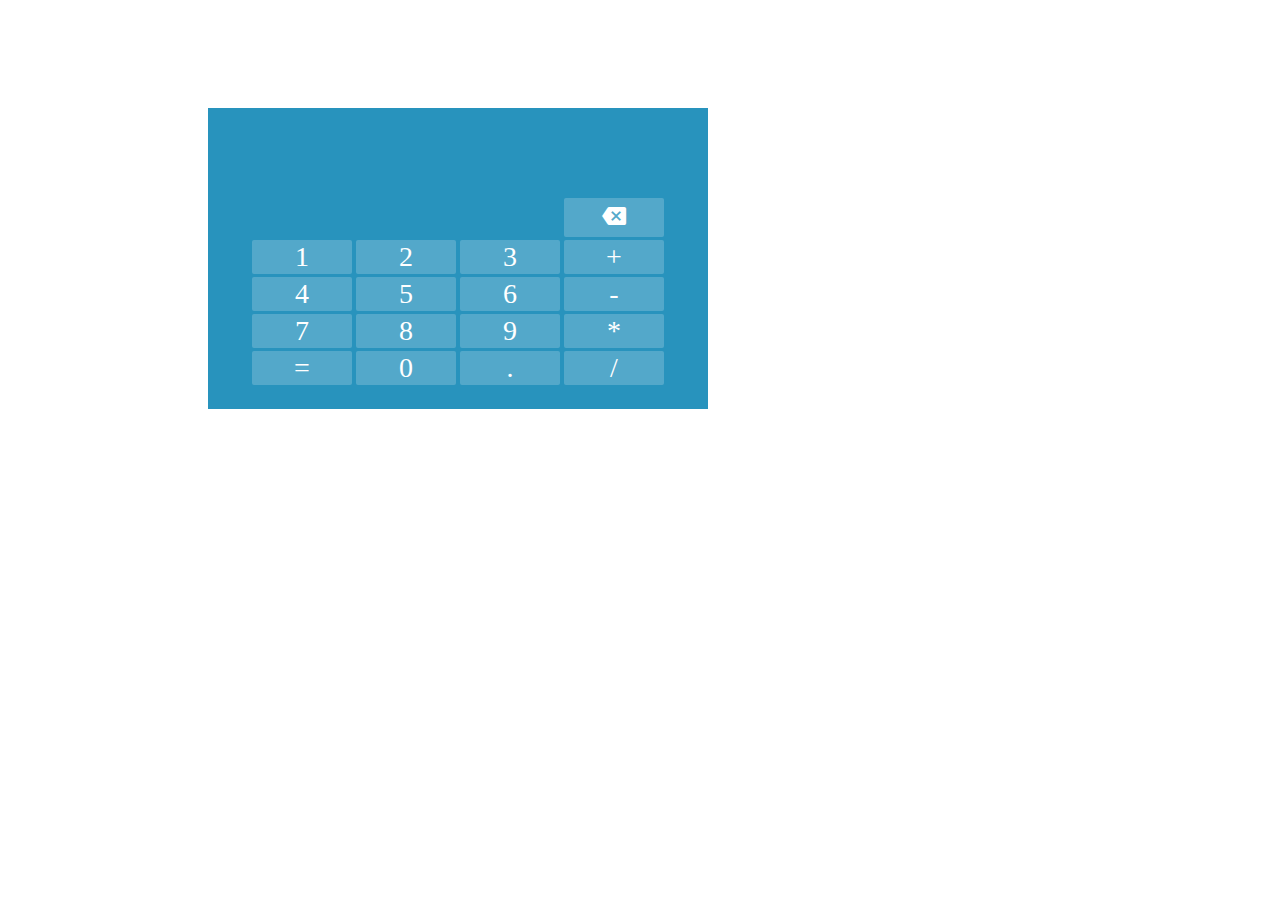
<file: src/main/java/com/example/calculator/index.html>
<!doctype html>
<html lang="en">
<head>
    <title> Calculator</title>
    <link rel="stylesheet" href="Style.css">
    <link href="https://fonts.googleapis.com/icon?family=Material+Icons" rel="stylesheet">
    <script>
        function getString() {
            return (document.getElementById("input").textContent).replaceAll("/", "_");
        }

        function getAnswer() {
            fetch('http://localhost:8080/' + getString()).then(r => r.json()).then(r => document.getElementById("input").textContent = r);
        }

        function deleteSymbol(){
            document.getElementById("input").textContent = (document.getElementById("input").textContent).substring(0, (document.getElementById("input").textContent).length-1);
        }
    </script>
</head>

<body>
<div class="calculator">
    <div class="line_first">
        <br>
        <figure class="frame">
            <label class="type" id="input"></label>
        </figure>
        <button class="key_assist" onclick="deleteSymbol()">
            <i class="material-icons">backspace</i>
        </button>
    </div>

    <div class="keyboard">
        <div class="line">
            <button class="key" onclick='document.getElementById("input").textContent += "1"'>1</button>
            <button class="key" onclick='document.getElementById("input").textContent += "2"'>2</button>
            <button class="key" onclick='document.getElementById("input").textContent += "3"'>3</button>
            <button class="key" onclick='document.getElementById("input").textContent += "+"'>+</button>
        </div>

        <div class="line">
            <button class="key" onclick='document.getElementById("input").textContent += "4"'>4</button>
            <button class="key" onclick='document.getElementById("input").textContent += "5"'>5</button>
            <button class="key" onclick='document.getElementById("input").textContent += "6"'>6</button>
            <button class="key" onclick='document.getElementById("input").textContent += "-"'>-</button>
        </div>
        <div class="line">
            <button class="key" onclick='document.getElementById("input").textContent += "7"'>7</button>
            <button class="key" onclick='document.getElementById("input").textContent += "8"'>8</button>
            <button class="key" onclick='document.getElementById("input").textContent += "9"'>9</button>
            <button class="key" onclick='document.getElementById("input").textContent += "*"'>*</button>
        </div>

        <div class="line">
            <button class="key" onclick='getAnswer()'>=</button>
            <button class="key" onclick='document.getElementById("input").textContent += "0"'>0</button>
            <button class="key" onclick='document.getElementById("input").textContent += "."'>.</button>
            <button class="key" onclick='document.getElementById("input").textContent += "/"'>/</button>
        </div>
        <div class="line">
            <br>
        </div>
    </div>

</div>
</body>
</html>
</file>
<file: src/main/java/com/example/calculator/Style.css>
.calculator {
    position: relative;
    width: 500px;
    hight: 800px;
    top: 100px;
    left: 200px;
    background-color: #2893bd;
}

.keyboard {
    text-align: center;
}

.frame{
    text-align: center;
    width: 260px;
    height: 40px ;
}
.type {
    text-align: center;
    position: center;
    font-size: 40px;
    font-family: "Century Gothic";
    color: #ffffff;
}

.line {
    padding-bottom: 3px;
}

.line_first {
    padding-bottom: 3px;
    position: relative;
    left:48px;

}

.key {
    background: rgba(255, 255, 255, 0.2);
    color: #ffffff;
    font-size: 28px;
    font-family: "Century Gothic";
    cursor: pointer;
    border-radius: 2px;
    border-style: hidden;
    width: 100px;
    height: 80%;
}

.key:active {
    background: rgba(255, 255, 255, 0.12);
}
.key_assist {
    background: rgba(255, 255, 255, 0.2);
    color: #ffffff;
    font-size: 32px;
    font-family: "Century Gothic";
    cursor: pointer;
    border-radius: 2px;
    border-style: hidden;
    width: 100px;
    height: 80%;
    position:relative;
    z-index: 2;
    left:308px;
}

.key_assist:active {
    background: rgba(255, 255, 255, 0.12);
}
</file>
